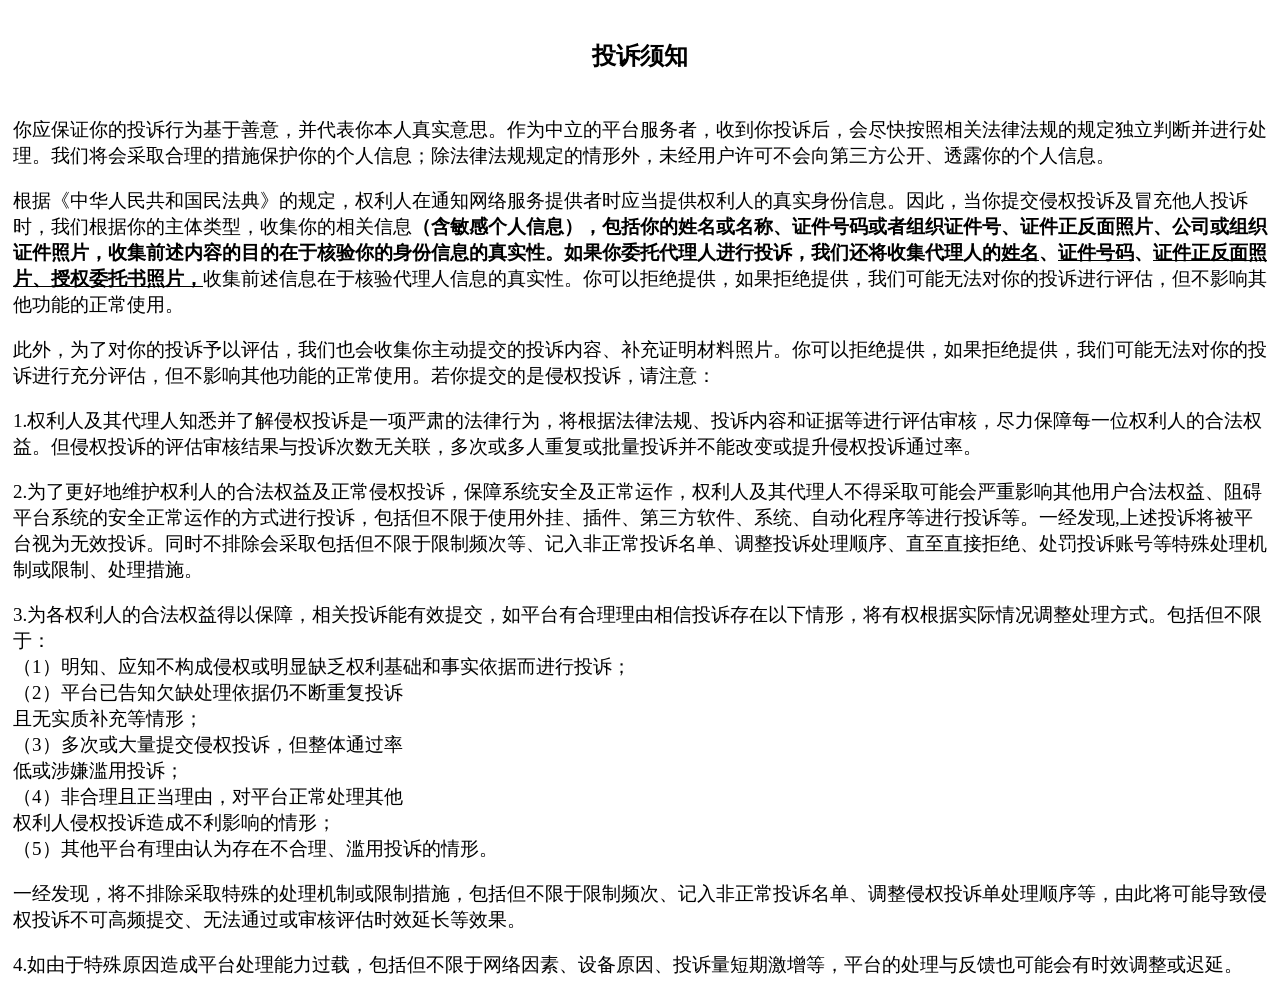
<file: notice.html>
<html lang="en">
	<head>
		<meta charset="UTF-8">
		<meta http-equiv="X-UA-Compatible" content="IE=edge">
		<meta name="viewport" content="width=device-width, initial-scale=1.0, shrink-to-fit=no">
		<style>
			/* 隐藏滚动条 */
			::-webkit-scrollbar {
				width: 0px;
				background: transparent;
			}
			
			html {
				scrollbar-width: none;
			}
			
			body {
				scrollbar-width: none; /* Firefox */
				-ms-overflow-style: none; /* IE and Edge */
			}
		</style>
		<title>
			投诉须知
		</title>
	</head>
	<body>
		<div>
		    <h2 style="text-align:center;margin-top:40px">投诉须知</h2>
		</div>
		<div style="font-size:19px;margin:45px 5px 0px 5px;">
  你应保证你的投诉行为基于善意，并代表你本人真实意思。作为中立的平台服务者，收到你投诉后，会尽快按照相关法律法规的规定独立判断并进行处理。我们将会采取合理的措施保护你的个人信息；除法律法规规定的情形外，未经用户许可不会向第三方公开、透露你的个人信息。<br>
  <p></p>
  根据《中华人民共和国民法典》的规定，权利人在通知网络服务提供者时应当提供权利人的真实身份信息。因此，当你提交侵权投诉及冒充他人投诉时，我们根据你的主体类型，收集你的相关信息<span style="font-weight: 600;margin: 0; padding: 0;">（含敏感个人信息），包括你的姓名或名称、证件号码或者组织证件号、证件正反面照片、公司或组织证件照片，收集前述内容的目的在于核验你的身份信息的真实性。如果你委托代理人进行投诉，我们还将收集代理人的<span style="text-decoration: underline;">姓名</span>、<span style="text-decoration: underline;">证件号码</span>、<span style="text-decoration: underline;">证件正反面照片、授权委托书照片，</span></span>收集前述信息在于核验代理人信息的真实性。你可以拒绝提供，如果拒绝提供，我们可能无法对你的投诉进行评估，但不影响其他功能的正常使用。<br>
  <p></p>
  此外，为了对你的投诉予以评估，我们也会收集你主动提交的投诉内容、补充证明材料照片。你可以拒绝提供，如果拒绝提供，我们可能无法对你的投诉进行充分评估，但不影响其他功能的正常使用。若你提交的是侵权投诉，请注意：<br>
 <p></p>
  1.权利人及其代理人知悉并了解侵权投诉是一项严肃的法律行为，将根据法律法规、投诉内容和证据等进行评估审核，尽力保障每一位权利人的合法权益。但侵权投诉的评估审核结果与投诉次数无关联，多次或多人重复或批量投诉并不能改变或提升侵权投诉通过率。<br>
 <p></p>
  2.为了更好地维护权利人的合法权益及正常侵权投诉，保障系统安全及正常运作，权利人及其代理人不得采取可能会严重影响其他用户合法权益、阻碍平台系统的安全正常运作的方式进行投诉，包括但不限于使用外挂、插件、第三方软件、系统、自动化程序等进行投诉等。一经发现,上述投诉将被平台视为无效投诉。同时不排除会采取包括但不限于限制频次等、记入非正常投诉名单、调整投诉处理顺序、直至直接拒绝、处罚投诉账号等特殊处理机制或限制、处理措施。<br>
  <p></p>
  3.为各权利人的合法权益得以保障，相关投诉能有效提交，如平台有合理理由相信投诉存在以下情形，将有权根据实际情况调整处理方式。包括但不限于：<br>
  （1）明知、应知不构成侵权或明显缺乏权利基础和事实依据而进行投诉；<br>
  （2）平台已告知欠缺处理依据仍不断重复投诉<br>
  且无实质补充等情形；<br>
  （3）多次或大量提交侵权投诉，但整体通过率<br>
  低或涉嫌滥用投诉；<br>
  （4）非合理且正当理由，对平台正常处理其他<br>
  权利人侵权投诉造成不利影响的情形；<br>
  （5）其他平台有理由认为存在不合理、滥用投诉的情形。<br>
 <p></p>
  一经发现，将不排除采取特殊的处理机制或限制措施，包括但不限于限制频次、记入非正常投诉名单、调整侵权投诉单处理顺序等，由此将可能导致侵权投诉不可高频提交、无法通过或审核评估时效延长等效果。<br>
  <p></p>
  4.如由于特殊原因造成平台处理能力过载，包括但不限于网络因素、设备原因、投诉量短期激增等，平台的处理与反馈也可能会有时效调整或迟延。<br></div>
	</body>

</html>
</file>
